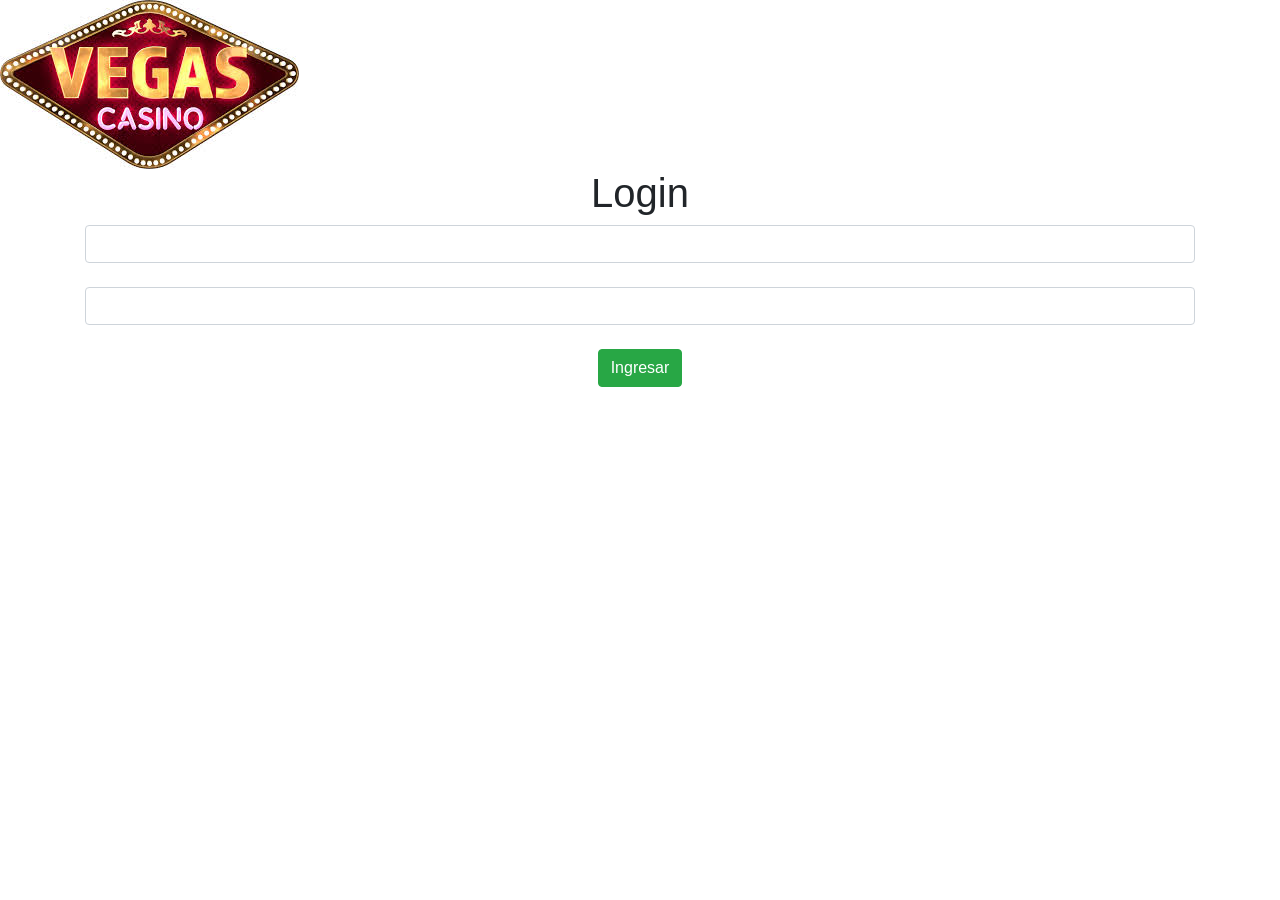
<file: index.html>
<!DOCTYPE html>
<html>
<head>
	<title>login</title>
	<meta charset="utf-8">
	<link rel="stylesheet" type="text/css" href="css/login.css">
	<link rel="stylesheet" href="https://stackpath.bootstrapcdn.com/bootstrap/4.3.1/css/bootstrap.min.css" integrity="sha384-ggOyR0iXCbMQv3Xipma34MD+dH/1fQ784/j6cY/iJTQUOhcWr7x9JvoRxT2MZw1T" crossorigin="anonymous">
	<meta name="viewport" content="initial-scale=1, maximum-scale=1">
	<script
  src="https://code.jquery.com/jquery-3.4.1.js"
  integrity="sha256-WpOohJOqMqqyKL9FccASB9O0KwACQJpFTUBLTYOVvVU="
  crossorigin="anonymous"></script>
  
</head>
<body>
	<img src="img/indice.jpg" alt="El mejor casino de la ciudad">
<div class="container">
	<center>
		<h1>Login</h1>
	<input type="text" id="user" class="form-control">
	<br>
	<input type="password" id="pass" class="form-control">
	<br>
	<button id="login"class="btn btn-success">Ingresar</button>	
	<center>
		<script src="js/login.js" type="text/javascript" charset="utf-8" async defer></script>
</div>
</body>
</html>
</file>
<file: css/login.css>
input{
	margin: 10px;
}
</file>
<file: css/pag.css>
#div_cartas{
	margin-left: 4%;
	margin-right: 4%;
}
img{
	max-width: 120px;
}
</file>
